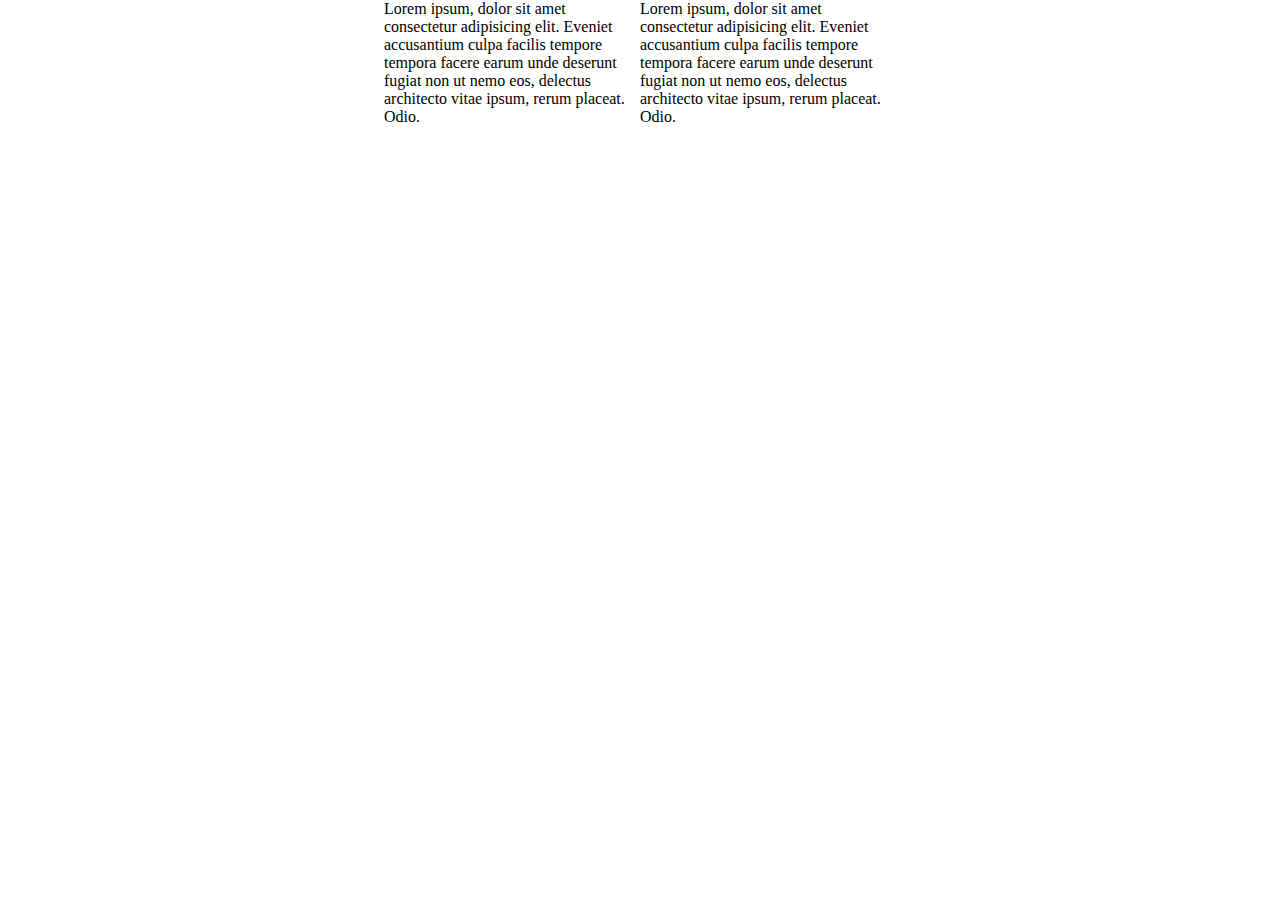
<file: file/index.html>
<!DOCTYPE html>
<html lang="en">
<head>
    <meta charset="UTF-8">
    <meta name="viewport" content="width=device-width, initial-scale=1.0">
    <link rel="stylesheet" href="css/main.css"/>
    <title>Profile: Sambodhi Chatterjee</title>
</head>
<body class="light">
    <div class="main">
        <p class="main_paragraph1">Lorem ipsum, dolor sit amet consectetur adipisicing elit. Eveniet accusantium culpa facilis tempore tempora facere earum unde deserunt fugiat non ut nemo eos, delectus architecto vitae ipsum, rerum placeat. Odio.</p>

        <p class="main_paragraph2">Lorem ipsum, dolor sit amet consectetur adipisicing elit. Eveniet accusantium culpa facilis tempore tempora facere earum unde deserunt fugiat non ut nemo eos, delectus architecto vitae ipsum, rerum placeat. Odio.</p>

    </div>
</body>
</html>
</file>
<file: file/css/main.css>
* {
  box-sizing: border-box;
  margin: 0;
  padding: 0;
}

body {
  background: #272727;
  color: #fff;
}

.main {
  display: flex;
  justify-content: center;
  align-items: center;
  flex-direction: row;
  width: 40%;
  margin: 0 auto;
}
.main .main__paragraph1, .main .main__paragraph2 {
  font-weight: 700;
}
.main .main__paragraph1:hover, .main .main__paragraph2:hover {
  color: pink;
}
.main .main__paragraph2:hover {
  color: #ff652f;
}
@media (max-width: 800px) {
  .main {
    flex-direction: column;
  }
}

.light {
  background: white;
  color: black;
}/*# sourceMappingURL=main.css.map */
</file>
